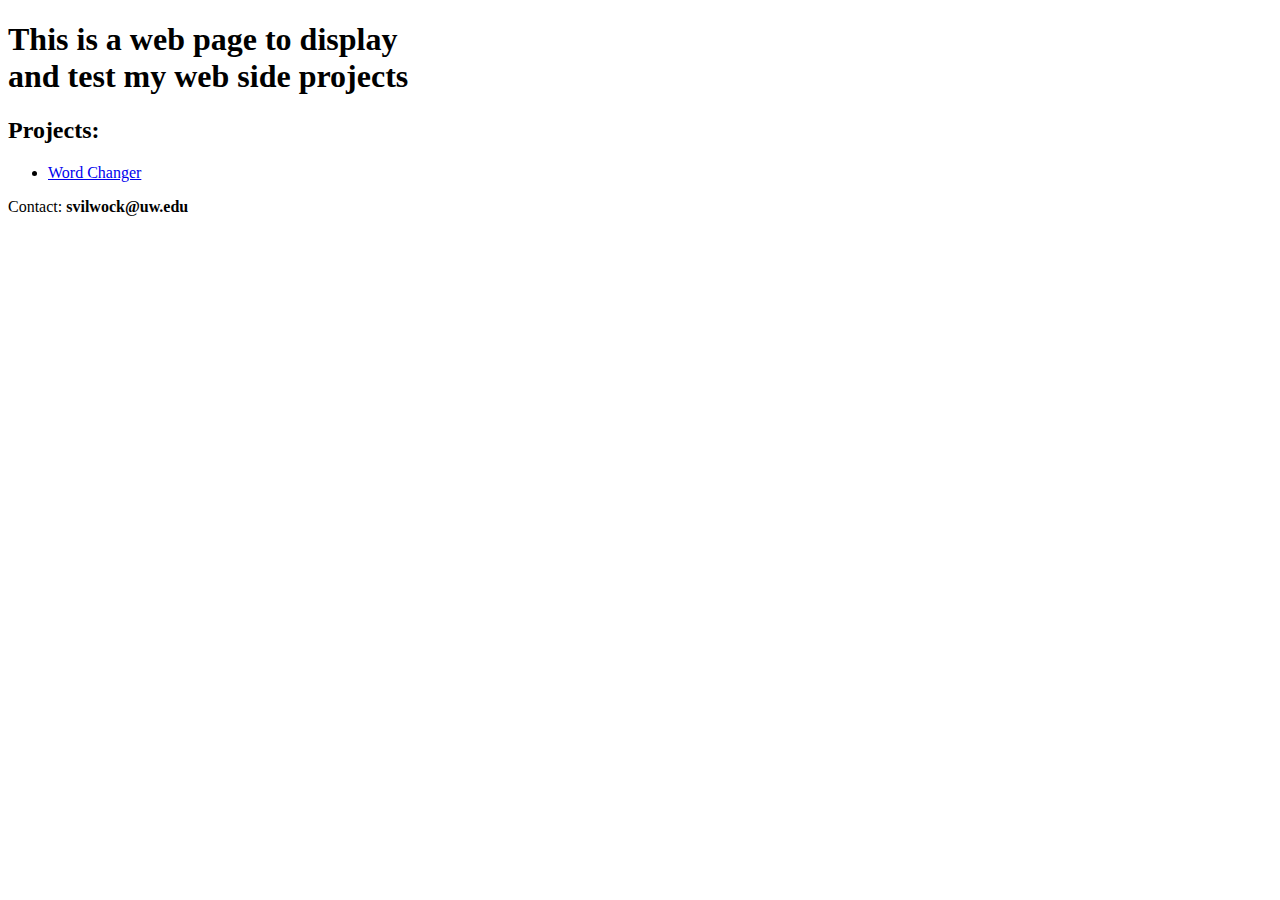
<file: index.html>
<!DOCTYPE html> 
<html>
<head>
	<title>Steven Vilwock's Project Page</title>
</head>
<body>
	<h1>This is a web page to display <br />
		and test my web side projects</h1>
	<h2>Projects:</h2>
	<ul>
		<li><a href="menu.html">Word Changer</a></li>
	</ul>
	
	<p>
		Contact: <strong>svilwock@uw.edu</strong>
	</p>
</body>
</html>
</file>
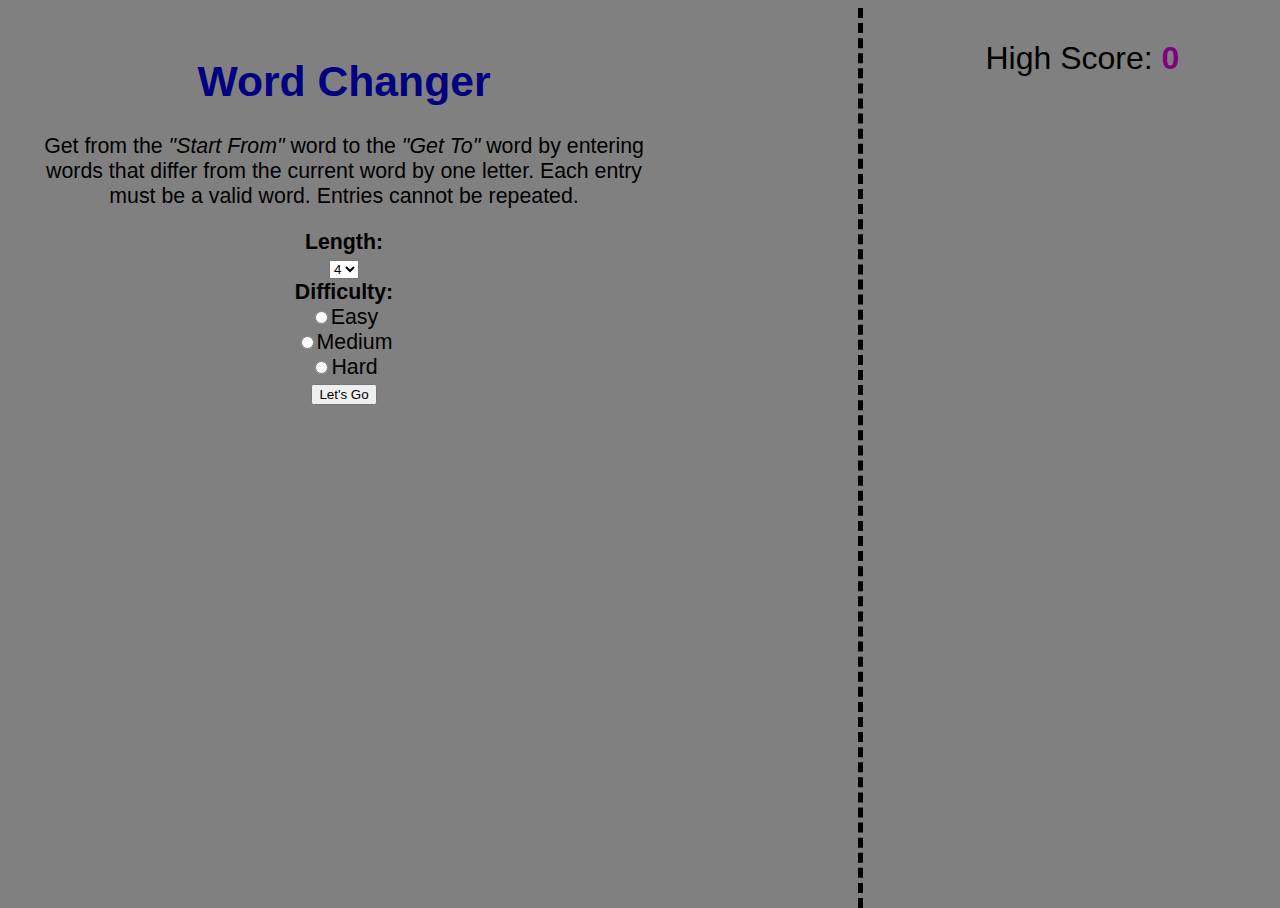
<file: menu.html>
<!DOCTYPE html>
<html>
<head>
	<title>Word Changer</title>
	<link rel="stylesheet" type="text/css" href="menu.css">
	<link href="wkey.jpg" type="image/gif" rel="shortcut icon">
</head>

<body>
	<div id="options">
		<!-- Description -->
		<h1>Word Changer</h1>
		<p>
			Get from the <em>"Start From"</em> word to the <em>"Get To"</em> word by entering
			words that differ from the current word by one letter. Each entry must be a valid
			word. Entries cannot be repeated.
		</p>
		<form action="WordChanger.php" method="GET">
			<div>
				<span>Length:</span>
				<br />
				<select name="length">
					<option value="4">4</option>
					<option value="5">5</option>
					<option value="6">6</option>
					<option value="7">7</option>
				</select>
			</div>

			<span>Difficulty:</span>
			<div><label><input type="radio" name="difficulty" value="easy">Easy</label></div>
			<div><label><input type="radio" name="difficulty" value="medium">Medium</label></div>
			<div><label><input type="radio" name="difficulty" value="hard">Hard</label></div>

			<div><input type="submit" value="Let's Go"></div>
		</form>
	</div>

<!-- Eventually make sidebar common php. -->

	<!-- High Score feature not yet available -->
	<div id="sidebar">
		<p>High Score: <span>0</span></p>
	</div>

</body>
</html>
</file>
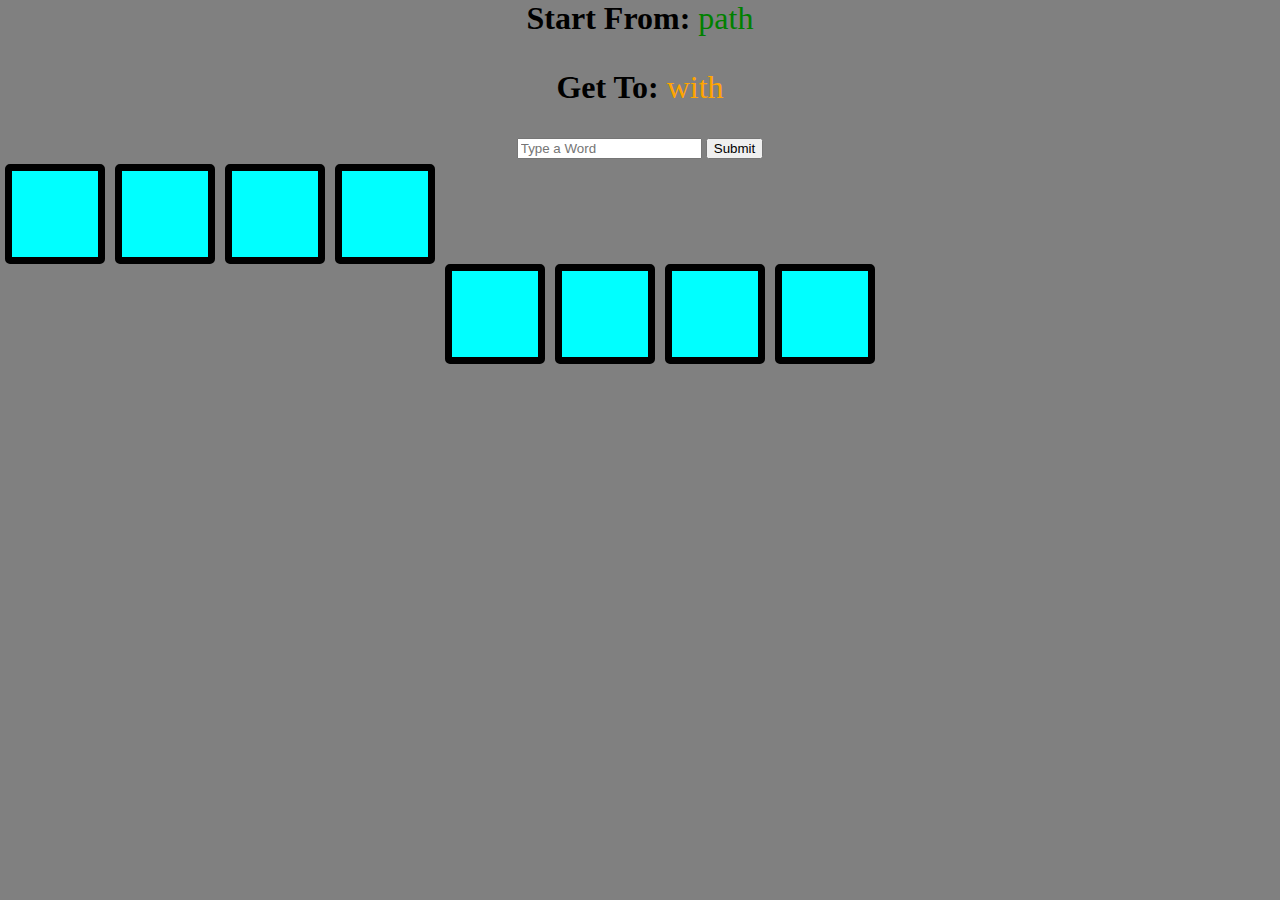
<file: WordChanger.html>
<!DOCTYPE <html>
<head>
	<title>Word Changer</title>
	<link rel="stylesheet" type="text/css" href="WordChanger.css">
	<script type="text/javascript" src="WordChanger.js"></script>
</head>

<body>
	<div id="main">
		<div id="path">
			<p>Start From: <span id="start">path</span></p>
			<p>Get To: <span id="end">with</span></p>
		</div>

		<div id="results">
			<input type="text" id="word" placeholder="Type a Word"></input>
			<button type="button" id="submit">Submit</button>
		</div>

		<div id="prevWord">
			<div class="prevLetters" id="prevLetter0"></div>
			<div class="prevLetters" id="prevLetter1"></div>
			<div class="prevLetters" id="prevLetter2"></div>
			<div class="prevLetters" id="prevLetter3"></div>
		</div>

		<div id="currWord">
			<div class="letters" id="letter0"></div>
			<div class="letters" id="letter1"></div>
			<div class="letters" id="letter2"></div>
			<div class="letters" id="letter3"></div>
		</div>
		<div id="invalid"></div>
	</div>
</body>

</html>
</file>
<file: menu.css>
body {
	font-family: helvetica;
	background-color: gray;
	text-align: center;
}

h1 {
	color: navy;
}

#options {
	margin-left: auto;
	margin-right: auto;
	float: left;
	padding: 20px;
	width: 50%;
	font-size: 16pt;
}

#sidebar {
	float: right;
	width: 30%;
	height: 100vh;
	border-left: dashed black 5px;
	padding-left: 30px;
	font-size: 24pt;
}

#sidebar span {
	color: purple;
}

span {
	font-weight: bold;
}
</file>
<file: WordChanger.css>
html {
	height: 100px;
}

body {
	background-color: gray;
	margin: 0px;
}

.currWord {
	display: inline;
}

.diff {
	background-color: yellow !important;
}

.letters, .prevLetters {
	float:left;
	border: 7px solid black;
	border-radius: 5px;
	width: 86px;
	height: 86px;
	font-size: 36pt;
	line-height: 88px;
	background-color: cyan;
	margin: 5px;
	font-family: helvetica;
}

#invalid {
	font-size: 20pt;
	font-family: garamond;
	color: red;
}

#main, .letters, .prevLetters {
	text-align: center;
}

#path {
	font-size: 24pt;
	font-weight: bold;
}

#path p {
	margin-top: 0px;
}

#possibilities {
	display: none;
}

#prevWord, #currWord {
	height: 100px;
}

#score {
	color: gold;
}

#score, #sidebar p {
	font-size: 32pt;
	display: inline;
}

#sidebar {
	float: right;
	width: 30%;
	height: 100vh;
	border-left: dashed black 5px;
	padding-left: 30px;
}


#start, #end {
	color: green;
	font-weight: normal;
}

#end {
	color: orange;
}

#words, #main {
	margin-left: auto;
	margin-right: auto;
}

#words {
	display: table;
}
</file>
